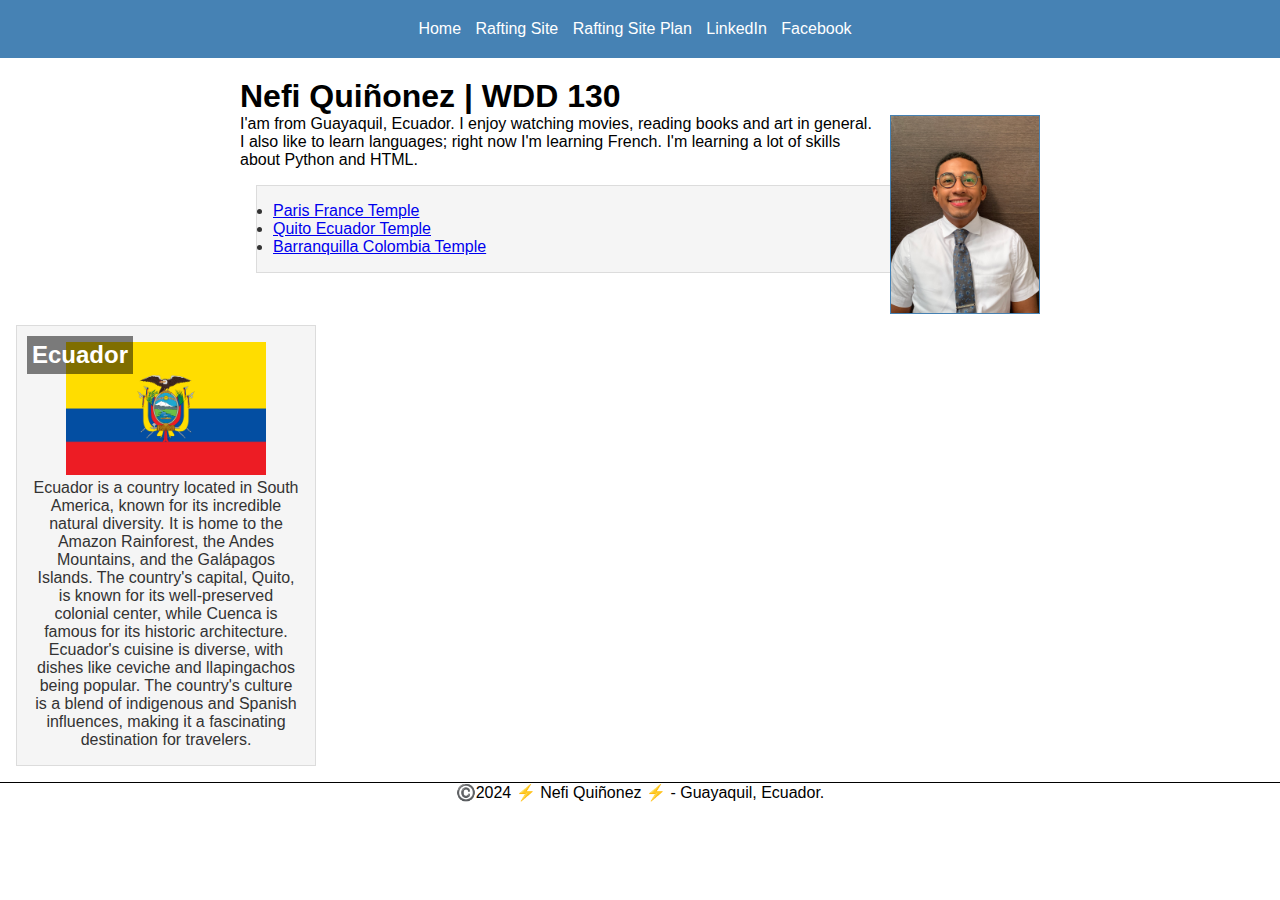
<file: index.html>
<!DOCTYPE html>
<html lang="en-US">
<head>  
    <meta charset="utf-8">
    <meta name="viewport" content="width=device-width, initial-scale=1.0">
    <title>Nefi Quiñonez | WDD 130</title>
    <meta name="description" content="This page it's of Nefi Quiñonez for the course web fundamentals and the porpouse is practice tu made a better website.">
    <meta name="author" content="Nefi Quiñonez">
    <link rel="stylesheet" href="Styles/Styles.css">
    <style>
        /* Aquí va el estilo CSS para superponer el h2 sobre la imagen en el aside */
        aside {
            position: relative; /* Establece el posicionamiento relativo en el elemento padre */
            width: 300px;
            margin: 20px;
            border: 1px solid steelblue;
            padding: 10px;
            background-color: #f5f5f5;
            color: #333;
            text-align: center;
        }

        aside h2 {
            position: absolute; /* Establece el posicionamiento absoluto en el elemento hijo */
            top: 10px; /* Ajusta la posición desde la parte superior */
            left: 10px; /* Ajusta la posición desde la izquierda */
            background-color: rgba(0, 0, 0, 0.5); /* Color de fondo semi-transparente */
            color: white;
            padding: 5px;
        }
    </style>
</head>
<body>
<header>
    <nav>
        <a href="#">Home</a>
        <a href="wwr/">Rafting Site</a>
        <a href="wwr/site-plan-rafting.html">Rafting Site Plan</a>
        <a href="https://www.linkedin.com/in/nefi-qui%C3%B1onez/" target="_blank">LinkedIn</a>
        <a href="https://www.facebook.com/nefi.erick/" target="_blank">Facebook</a>
    </nav>
</header>
<main>
    <h1>Nefi Quiñonez | WDD 130</h1>
    <img src="images/profile.jpg" alt="Hello, my name is Nefi Quiñonez" width="200">
    <p>I'am from Guayaquil, Ecuador. I enjoy watching movies, reading books and art in general. 
        I also like to learn languages; right now I'm learning French. I'm  learning a lot of skills about Python and HTML.</p>  
    <ul class="box">
        <li><a href="https://www.churchofjesuschrist.org/temples/details/paris-france-temple?lang=eng" target="_blank">Paris France Temple</a></li>
        <li><a href="https://www.churchofjesuschrist.org/temples/details/quito-ecuador-temple?lang=eng" target="_blank">Quito Ecuador Temple</a></li>
        <li><a href="https://www.churchofjesuschrist.org/temples/details/barranquilla-colombia-temple?lang=eng" target="_blank">Barranquilla Colombia Temple</a></li>  
    </ul>
</main>
<aside class="box">
    <h2>Ecuador</h2> <!-- Corrige la etiqueta de apertura -->
    <img src="images/Ecuador.png" alt="Ecuador" width="200">
    <p> 
        Ecuador is a country located in South America, known for its incredible natural diversity. It is home to the Amazon Rainforest, the Andes Mountains, and the Galápagos Islands. The country's capital, Quito, is known for its well-preserved colonial center, while Cuenca is famous for its historic architecture. Ecuador's cuisine is diverse, with dishes like ceviche and llapingachos being popular. The country's culture is a blend of indigenous and Spanish influences, making it a fascinating destination for travelers.</p>
</aside>

<footer>
    <p>©️2024 ⚡ Nefi Quiñonez ⚡ - Guayaquil, Ecuador.</p>
</footer>
</body>
</html>
</file>
<file: Styles/Styles.css>
/* Universal selector */
* {
  margin: 0;
  padding: 0;
  box-sizing: border-box;
}

/* Class Selectors */
/* --------------------- */
/* box class selector */
.box {
  margin: 1rem;
  border: 1px solid rgba(0, 0, 0, 0.1);
  padding: 1rem;
  background-color: #f5f5f5; /* changed to match aside background */
  color: #333; /* changed to match aside text color */
}

/* aside styling */
aside {
  position: relative; /* Establece el posicionamiento relativo en el elemento padre */
  width: 300px;
  margin: 20px;
  border: 1px solid steelblue;
  padding: 10px;
  background-color: #f5f5f5;
  color: #333;
  text-align: center;
}

aside h3 {
  position: absolute; /* Establece el posicionamiento absoluto en el elemento hijo */
  top: 10px; /* Ajusta la posición desde la parte superior */
  left: 10px; /* Ajusta la posición desde la izquierda */
  background-color: rgba(0, 0, 0, 0.5); /* Color de fondo semi-transparente */
  color: white;
  padding: 5px;
}

/* Rest of the CSS styles */
body {
  font-family: Arial, sans-serif;
  margin: 0;
  padding: 0;
}

header {
  background-color: steelblue;
  color: white;
  padding: 10px;
  text-align: center;
}

nav {
  background-color: steelblue;
  padding: 10px;
}

nav a {
  color: white;
  display: inline-block;
  margin-right: 10px;
  text-decoration: none;
}

main {
  max-width: 840px;
  margin: 0 auto;
  padding: 20px;
}

main img {
  width: 150px;
  height: auto;
  border: 1px solid steelblue;
  float: right;
  margin: 0 0 1rem 1rem;
}

p {
  padding: 0;
}

footer {
  margin-top: 15px;
  border-top: 1px solid #000;
  text-align: center;
}
</file>
